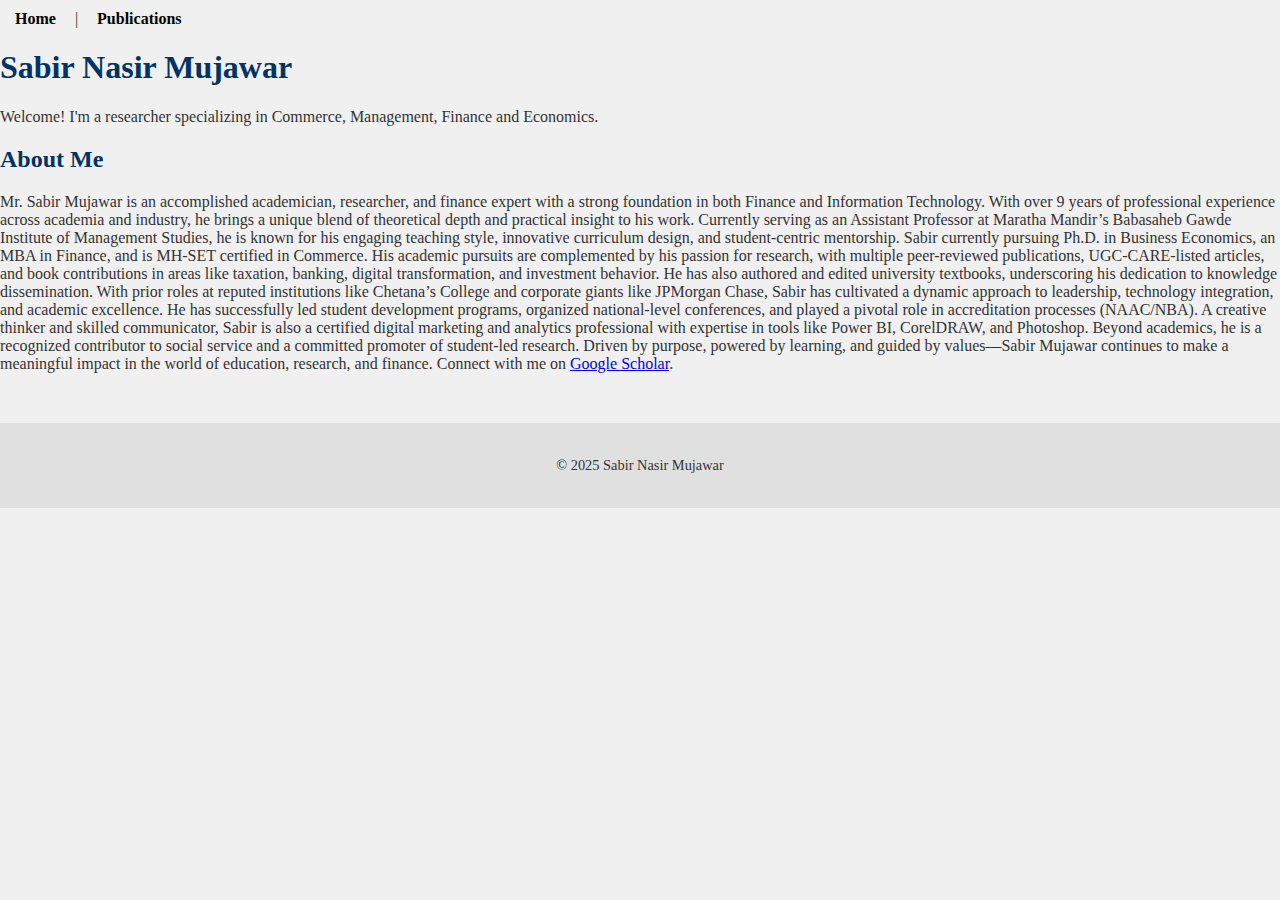
<file: index.html>
<html lang="en">
<head>
  <meta charset="UTF-8">
  <meta name="viewport" content="width=device-width, initial-scale=1.0">
  <title>Sabir Nasir Mujawar – Researcher</title>
  <meta name="google-site-verification" content="5Espx34OkYz2zPu-nA7BEKubLXYZ_kg6SF3WE41a6mQ" />
  <meta name="description" content="Personal academic website of Sabir Nasir Mujawar. Explore research, publications, and more.">
  <meta name="author" content="Sabir Nasir Mujawar">
  <style>
   body {
  font-family: Cambria, serif;
  background-color: #f0f0f0; /* 25% Gray */
  color: #333;
  margin: 0;
  padding: 0;
}

header {
  background-color: #d4af37; /* Golden */
  color: #000;
  padding: 20px;
  text-align: center;
}

nav {
  margin-top: 10px;
}

nav a {
  color: #000;
  margin: 0 15px;
  text-decoration: none;
  font-weight: bold;
}

main {
  padding: 30px;
  max-width: 900px;
  margin: auto;
  background: #fff;
  box-shadow: 0 0 10px rgba(0,0,0,0.05);
}

h1, h2, h3 {
  color: #003366;
  font-family: Cambria, serif;
}

.paper-list article {
  margin-bottom: 30px;
  padding-bottom: 10px;
  border-bottom: 1px solid #ccc;
}

footer {
  text-align: center;
  padding: 20px;
  font-size: 0.9em;
  color: #333;
  background: #e0e0e0;
  margin-top: 50px;
  font-family: Cambria, serif;
}
  </style>
  
</head>
<body>
  <nav>
    <a href="index.html">Home</a> |
    <a href="publications.html">Publications</a>
  </nav>
  <h1>Sabir Nasir Mujawar</h1>
  <p>Welcome! I'm a researcher specializing in Commerce, Management, Finance and Economics.</p>

  <h2>About Me</h2>
  <p>Mr. Sabir Mujawar is an accomplished academician, researcher, and finance expert with a strong foundation in both Finance and Information Technology. With over 9 years of professional experience across academia and industry, he brings a unique blend of theoretical depth and practical insight to his work. Currently serving as an Assistant Professor at Maratha Mandir’s Babasaheb Gawde Institute of Management Studies, he is known for his engaging teaching style, innovative curriculum design, and student-centric mentorship.
Sabir currently pursuing Ph.D. in Business Economics, an MBA in Finance, and is MH-SET certified in Commerce. His academic pursuits are complemented by his passion for research, with multiple peer-reviewed publications, UGC-CARE-listed articles, and book contributions in areas like taxation, banking, digital transformation, and investment behavior. He has also authored and edited university textbooks, underscoring his dedication to knowledge dissemination.
With prior roles at reputed institutions like Chetana’s College and corporate giants like JPMorgan Chase, Sabir has cultivated a dynamic approach to leadership, technology integration, and academic excellence. He has successfully led student development programs, organized national-level conferences, and played a pivotal role in accreditation processes (NAAC/NBA).
A creative thinker and skilled communicator, Sabir is also a certified digital marketing and analytics professional with expertise in tools like Power BI, CorelDRAW, and Photoshop. Beyond academics, he is a recognized contributor to social service and a committed promoter of student-led research.
Driven by purpose, powered by learning, and guided by values—Sabir Mujawar continues to make a meaningful impact in the world of education, research, and finance. Connect with me on <a href="https://scholar.google.com/citations?user=C2UZwIwAAAAJ&hl=en">Google Scholar</a>.</p>

  <footer>
    <p>&copy; 2025 Sabir Nasir Mujawar</p>
  </footer>
</body>
</html>
</file>
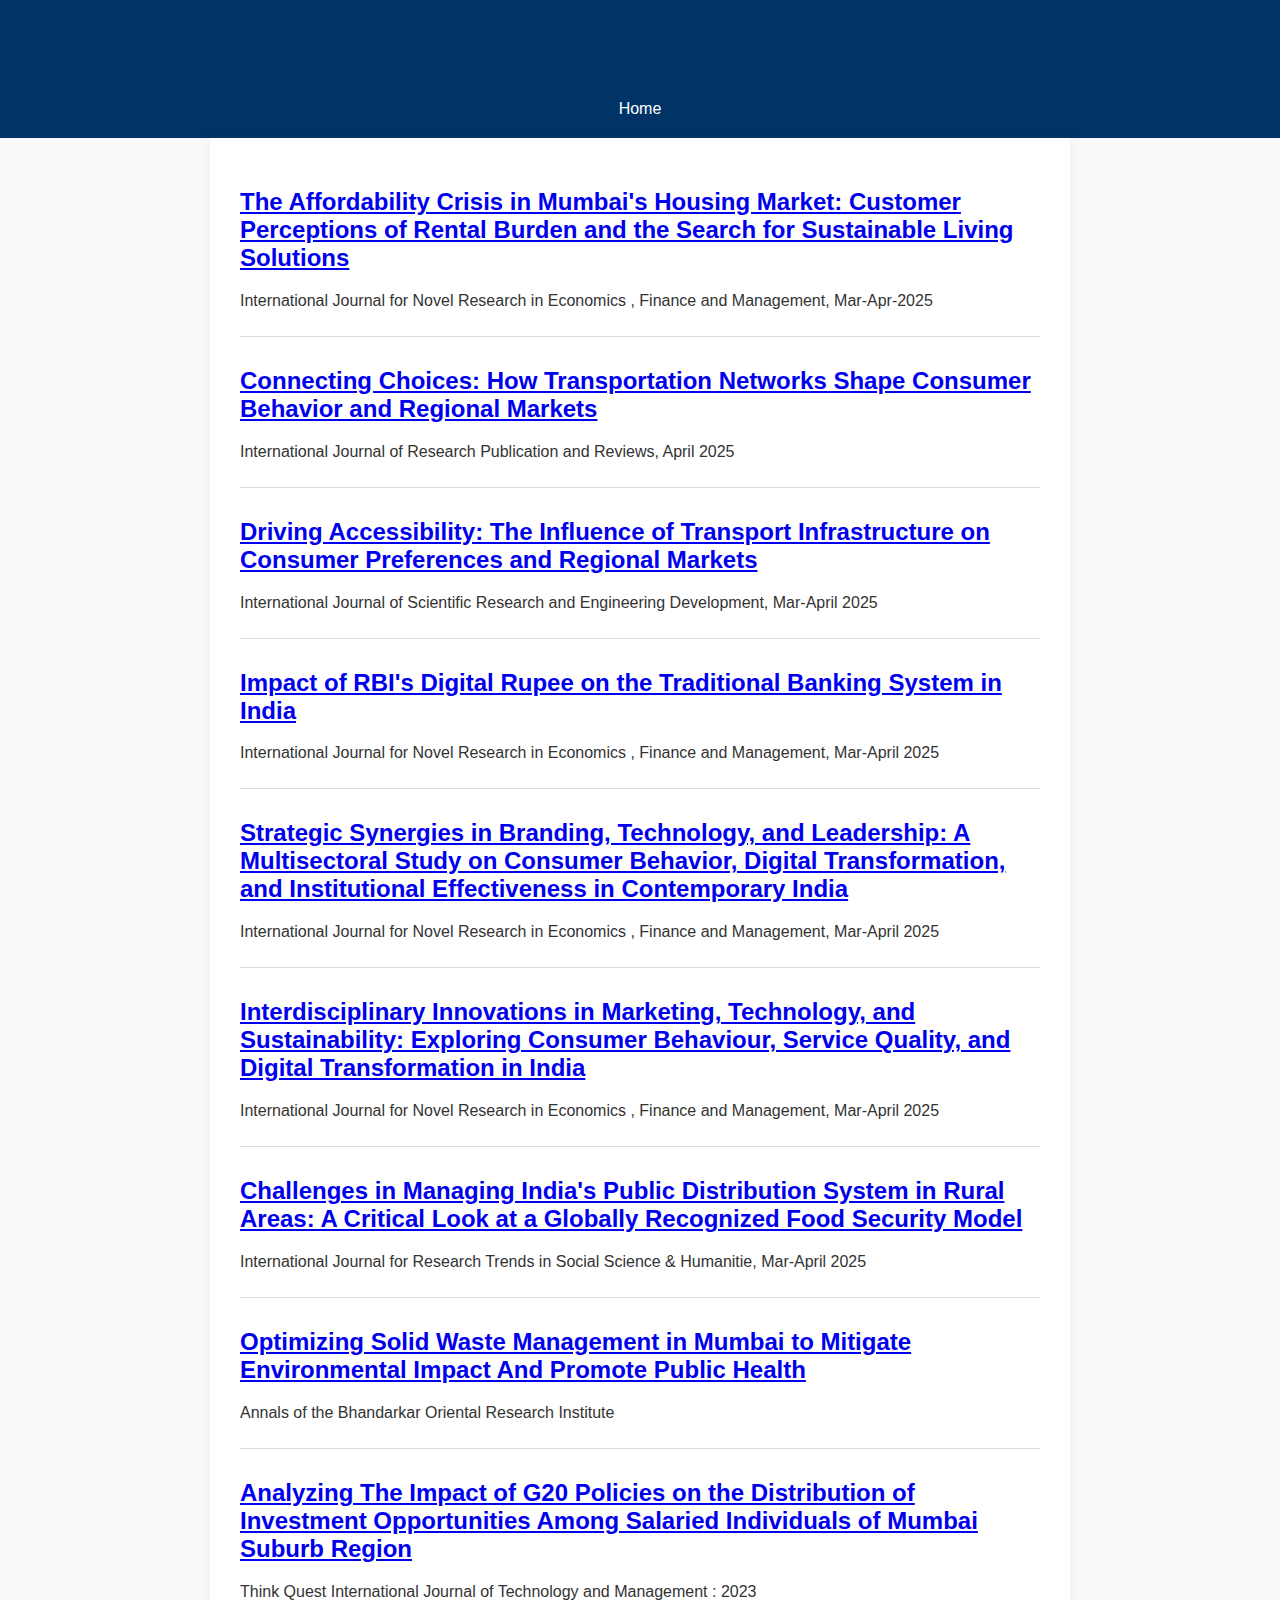
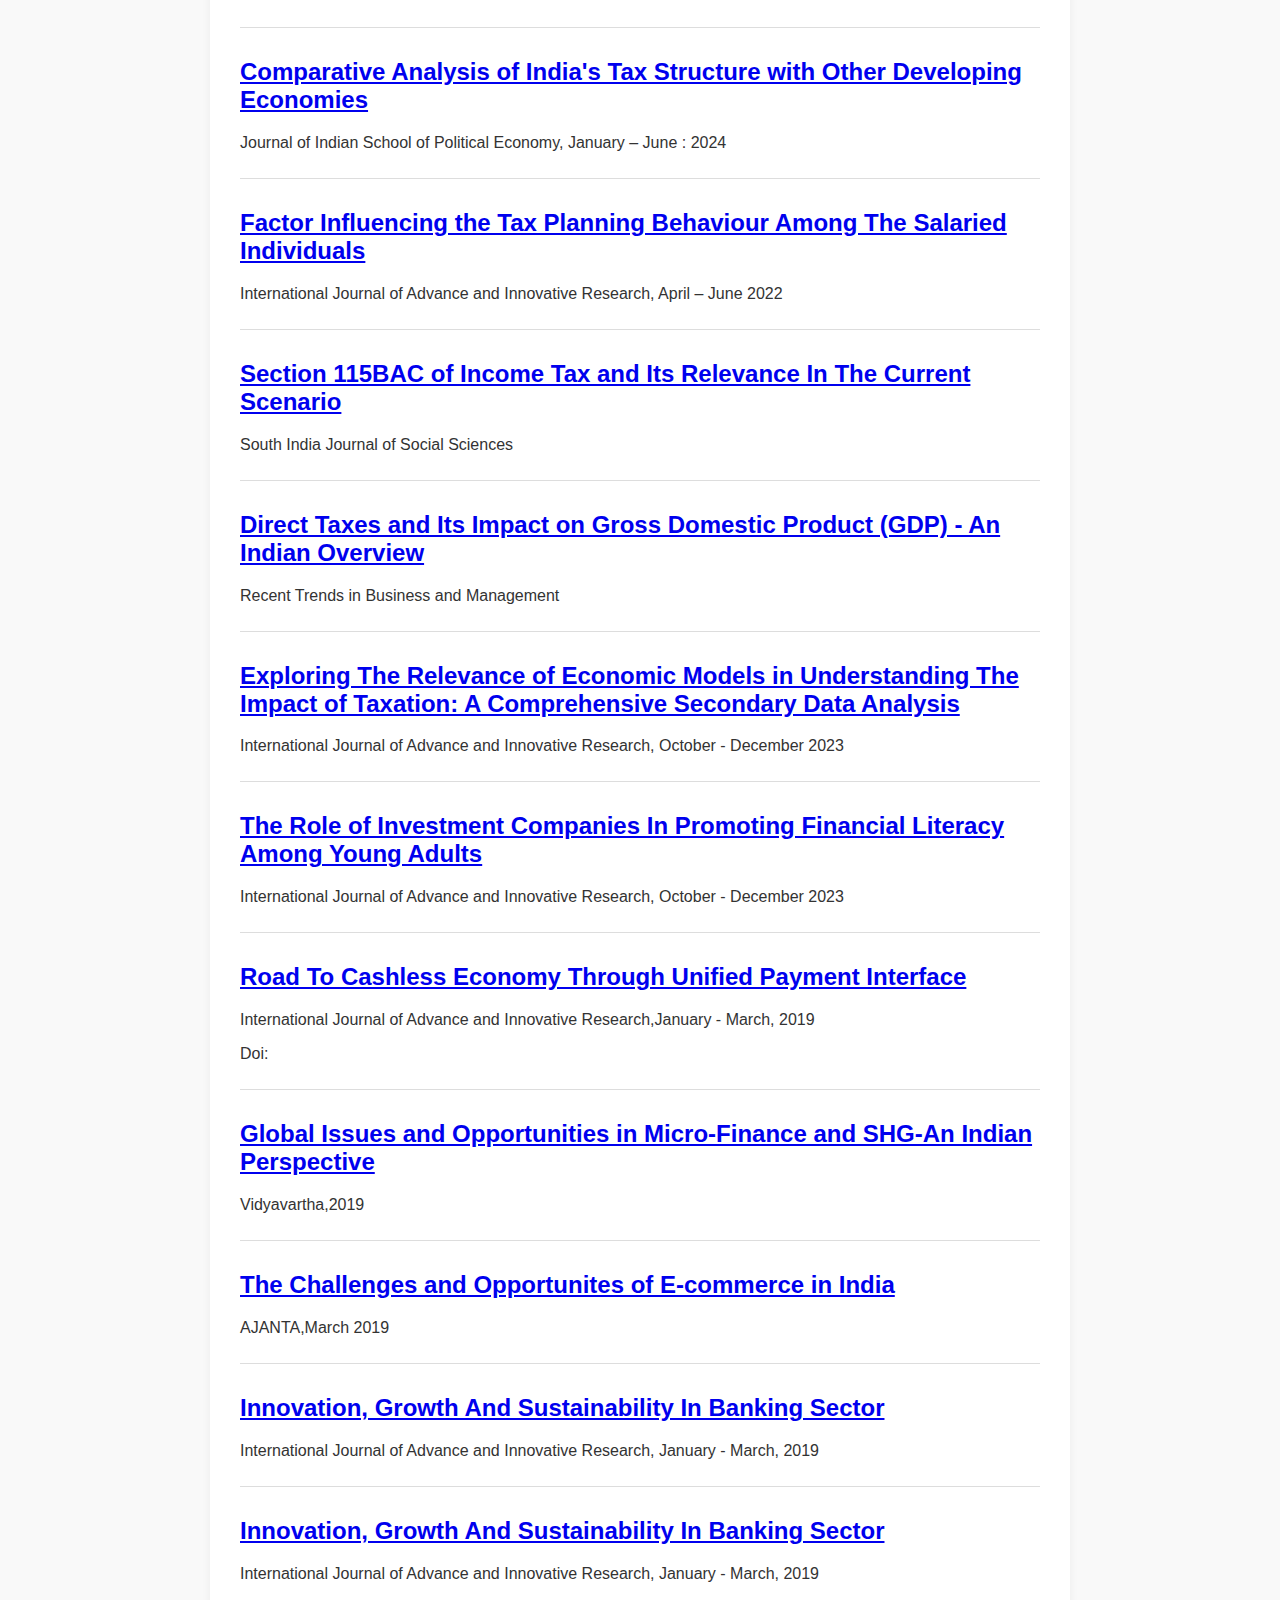
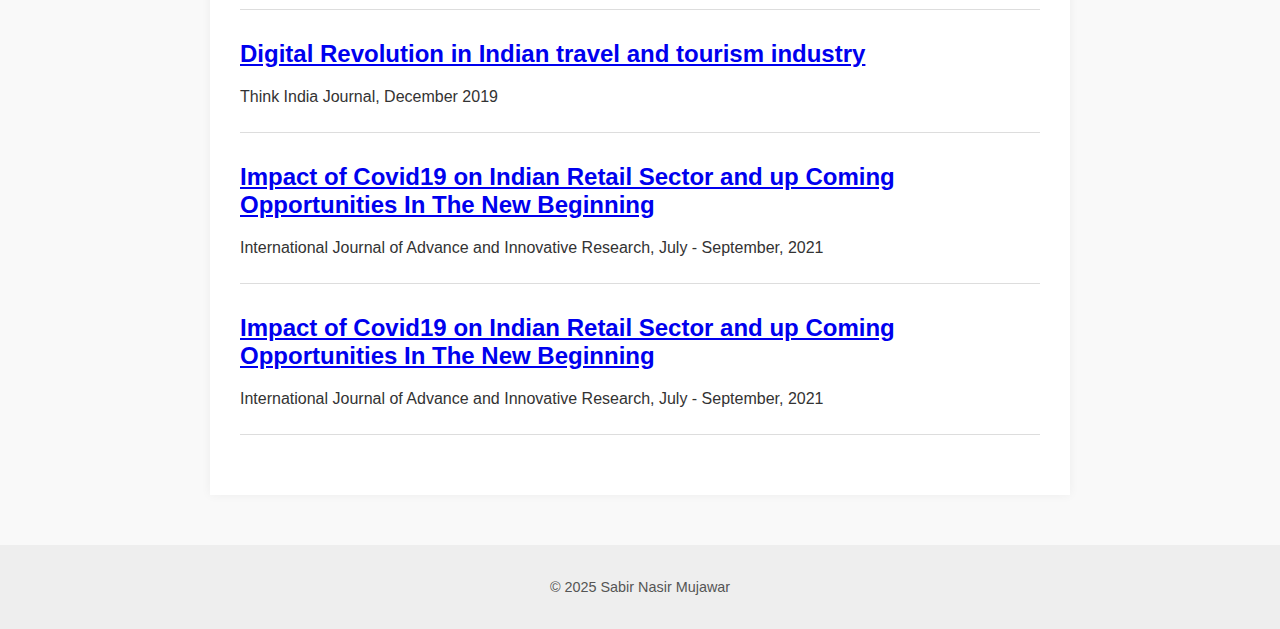
<file: publications.html>
<!DOCTYPE html>
<html lang="en">
<head>
  <meta charset="UTF-8">
  <meta name="viewport" content="width=device-width, initial-scale=1.0">
  <title>Research Publications – Sabir Nasir Mujawar</title>
  <link rel="stylesheet" href="styles.css">
</head>
<body>
  <header>
    <h1>Research Publications</h1>
    <nav><a href="index.html">Home</a></nav>
  </header>

  <main>
    <section class="paper-list">

      <article>
        <h2><a href="papers/The Affordability Crisis in Mumbai's Housing Market: Customer Perceptions of Rental Burden and the Search for Sustainable Living Solutions.html">The Affordability Crisis in Mumbai's Housing Market: Customer Perceptions of Rental Burden and the Search for Sustainable Living Solutions</a></h2>
        <p>International Journal for Novel Research in Economics , Finance and Management, Mar-Apr-2025</p>
      </article>

      <article>
        <h2><a href="papers/Connecting Choices: How Transportation Networks Shape Consumer Behavior and Regional Markets.html">Connecting Choices: How Transportation Networks Shape Consumer Behavior and Regional Markets</a></h2>
        <p>International Journal of Research Publication and Reviews, April 2025</p>
      </article>

       <article>
        <h2><a href="papers/Driving Accessibility: The Influence of Transport Infrastructure on Consumer Preferences and Regional Markets.html">Driving Accessibility: The Influence of Transport Infrastructure on Consumer Preferences and Regional Markets</a></h2>
        <p>International Journal of Scientific Research and Engineering Development, Mar-April 2025</p>
      </article>

       <article>
        <h2><a href="papers/Impact of RBI's Digital Rupee on the Traditional Banking System in India.html">Impact of RBI's Digital Rupee on the Traditional Banking System in India</a></h2>
        <p>International Journal for Novel Research in Economics , Finance and Management, Mar-April 2025</p>
      </article>

      <article>
        <h2><a href="papers/paper21.html">Strategic Synergies in Branding, Technology, and Leadership: A Multisectoral Study on Consumer Behavior, Digital Transformation, and Institutional Effectiveness in Contemporary India</a></h2>
        <p>International Journal for Novel Research in Economics , Finance and Management, Mar-April 2025</p>
      </article>

      <article>
        <h2><a href="papers/paper22.html">Interdisciplinary Innovations in Marketing, Technology, and Sustainability: Exploring Consumer Behaviour, Service Quality, and Digital Transformation in India</a></h2>
        <p>International Journal for Novel Research in Economics , Finance and Management, Mar-April 2025</p>
      </article>

      <article>
        <h2><a href="papers/paper23.html">Challenges in Managing India's Public Distribution System in Rural Areas: A Critical Look at a Globally Recognized Food Security Model</a></h2>
        <p>International Journal for Research Trends in Social Science & Humanitie, Mar-April 2025</p>
      </article>

      <article>
        <h2><a href="papers/paper14.html">Optimizing Solid Waste Management in Mumbai to Mitigate Environmental Impact And Promote Public Health</a></h2>
        <p>Annals of the Bhandarkar Oriental Research Institute</p>
      </article>
      
       <article>
        <h2><a href="papers/paper15.html">Analyzing The Impact of G20 Policies on the Distribution of Investment Opportunities Among Salaried Individuals of Mumbai Suburb Region</a></h2>
        <p>Think Quest International Journal of Technology and Management : 2023</p>
      </article>
      
      <article>
        <h2><a href="papers/paper16.html">Comparative Analysis of India's Tax Structure with Other Developing Economies</a></h2>
        <p>Journal of Indian School of Political Economy, January – June : 2024</p>
      </article>
           
      <article>
        <h2><a href="papers/paper9.html">Factor Influencing the Tax Planning Behaviour Among The Salaried Individuals</a></h2>
        <p>International Journal of Advance and Innovative Research, April – June 2022</p>
      </article>

      <article>
        <h2><a href="papers/paper10.html">Section 115BAC of Income Tax and Its Relevance In The Current Scenario</a></h2>
        <p>South India Journal of Social Sciences</p>
      </article>
      
      <article>
        <h2><a href="papers/paper11.html">Direct Taxes and Its Impact on Gross Domestic Product (GDP) - An Indian Overview</a></h2>
        <p>Recent Trends in Business and Management</p>
      </article>
      
      <article>
        <h2><a href="papers/paper12.html">Exploring The Relevance of Economic Models in Understanding The Impact of Taxation: A Comprehensive Secondary Data Analysis</a></h2>
        <p>International Journal of Advance and Innovative Research, October - December 2023</p>
      </article>
      
      <article>
        <h2><a href="papers/paper13.html">The Role of Investment Companies In Promoting Financial Literacy Among Young Adults</a></h2>
        <p>International Journal of Advance and Innovative Research, October - December 2023</p>
      </article>
      
      <article>
        <h2><a href="papers/paper1.html">Road To Cashless Economy Through Unified Payment Interface</a></h2>
        <p>International Journal of Advance and Innovative Research,January - March, 2019</p>
        <p>Doi: </p>
      </article>

      <article>
        <h2><a href="papers/paper2.html">Global Issues and Opportunities in Micro-Finance and SHG-An Indian Perspective</a></h2>
        <p>Vidyavartha,2019</p>
      </article>

      <article>
        <h2><a href="papers/paper3.html">The Challenges and Opportunites of E-commerce in India</a></h2>
        <p>AJANTA,March 2019</p>
      </article>
      
      <article>
        <h2><a href="papers/paper4.html">Innovation, Growth And Sustainability In Banking Sector</a></h2>
        <p>International Journal of Advance and Innovative Research, January - March, 2019</p>
      </article>
      
      <article>
        <h2><a href="papers/paper5.html">Innovation, Growth And Sustainability In Banking Sector</a></h2>
        <p>International Journal of Advance and Innovative Research, January - March, 2019</p>
      </article>

      <article>
        <h2><a href="papers/paper6.html">Digital Revolution in Indian travel and tourism industry</a></h2>
        <p>Think India Journal, December 2019</p>
      </article>

       <article>
        <h2><a href="papers/paper7.html">Impact of Covid19 on Indian Retail Sector and up Coming Opportunities In The New Beginning</a></h2>
        <p>International Journal of Advance and Innovative Research, July - September, 2021</p>
      </article>

      <article>
        <h2><a href="papers/paper8.html">Impact of Covid19 on Indian Retail Sector and up Coming Opportunities In The New Beginning</a></h2>
        <p>International Journal of Advance and Innovative Research, July - September, 2021</p>
      </article>

    </section>
  </main>

  <footer>
    <p>© 2025 Sabir Nasir Mujawar</p>
  </footer>
</body>
</html>
</file>
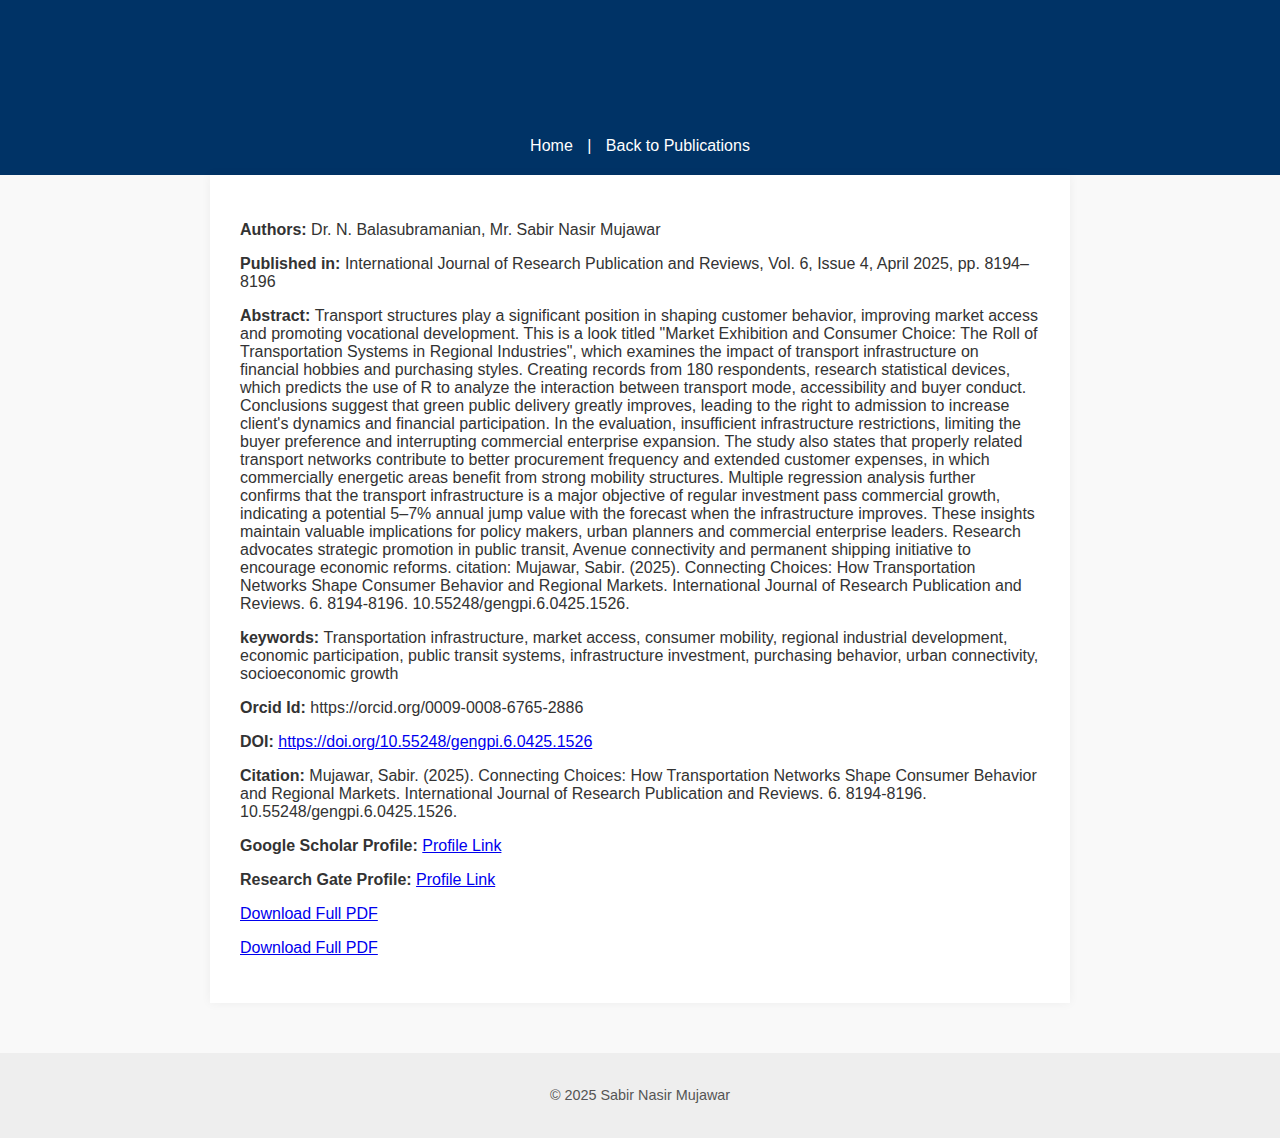
<file: papers/Connecting Choices: How Transportation Networks Shape Consumer Behavior and Regional Markets.html>
<!DOCTYPE html>
<html lang="en">
<head>
  <meta charset="UTF-8">
  <meta name="viewport" content="width=device-width, initial-scale=1.0">
  <title>Connecting Choices: How Transportation Networks Shape Consumer Behavior and Regional Markets</title>
  <link rel="stylesheet" href="../styles.css">

  <!-- Scholar Meta Tags -->
  <meta name="citation_title" content="Connecting Choices: How Transportation Networks Shape Consumer Behavior and Regional Markets">
  <meta name="citation_author" content="Dr. N. Balasubramanian">
  <meta name="citation_author" content="Mr. Sabir Nasir Mujawar">
  <meta name="citation_author_institution" content="LLIM, Mumbai">
  <meta name="citation_author_institution" content="MMBGIMS, Mumbai">
  <meta name="citation_journal_title" content="International Journal of Research Publication and Reviews">
  <meta name="citation_volume" content="6">
  <meta name="citation_issue" content="4">
  <meta name="citation_firstpage" content="8194">
  <meta name="citation_lastpage" content="8196">
  <meta name="citation_publication_date" content="2025/04/01">
  <meta name="citation_issn" content="2582-7421">
  <meta name="citation_pdf_url" content="https://ijrpr.com/uploads/V6ISSUE4/IJRPR42611.pdf">
  <meta name="citation_doi" content="10.55248/gengpi.6.0425.1526">
  <meta name="citation_language" content="en">
<meta name="keywords" content="Transportation infrastructure, market access, consumer mobility, regional industrial development, economic participation, public transit systems, infrastructure investment, purchasing behavior, urban connectivity, socioeconomic growth">
<meta name="Orcid Id" content="https://orcid.org/0009-0008-6765-2886">
</head>
</head>
<body>
  <header>
     <h1>Connecting Choices: How Transportation Networks Shape Consumer Behavior and Regional Markets</h1>
    <nav><a href="../index.html">Home</a> | <a href="../publications.html">Back to Publications</a></nav>
  </header>

  <main>
    <p><strong>Authors:</strong> Dr. N. Balasubramanian, Mr. Sabir Nasir Mujawar</p>
  <p><strong>Published in:</strong> International Journal of Research Publication and Reviews, Vol. 6, Issue 4, April 2025, pp. 8194–8196</p>
   <p><strong>Abstract: </strong>Transport structures play a significant position in shaping customer behavior, improving market access and promoting vocational development. This is a look titled "Market Exhibition and Consumer Choice: The Roll of Transportation Systems in Regional Industries", which examines the impact of transport infrastructure on financial hobbies and purchasing styles. Creating records from 180 respondents, research statistical devices, which predicts the use of R to analyze the interaction between transport mode, accessibility and buyer conduct. Conclusions suggest that green public delivery greatly improves, leading to the right to admission to increase client's dynamics and financial participation. In the evaluation, insufficient infrastructure restrictions, limiting the buyer preference and interrupting commercial enterprise expansion. The study also states that properly related transport networks contribute to better procurement frequency and extended customer expenses, in which commercially energetic areas benefit from strong mobility structures. Multiple regression analysis further confirms that the transport infrastructure is a major objective of regular investment pass commercial growth, indicating a potential 5–7% annual jump value with the forecast when the infrastructure improves. These insights maintain valuable implications for policy makers, urban planners and commercial enterprise leaders. Research advocates strategic promotion in public transit, Avenue connectivity and permanent shipping initiative to encourage economic reforms. citation: Mujawar, Sabir. (2025). Connecting Choices: How Transportation Networks Shape Consumer Behavior and Regional Markets. International Journal of Research Publication and Reviews. 6. 8194-8196. 10.55248/gengpi.6.0425.1526.</p> 
 <p><strong>keywords: </strong>Transportation infrastructure, market access, consumer mobility, regional industrial development, economic participation, public transit systems, infrastructure investment, purchasing behavior, urban connectivity, socioeconomic growth</p>
 <p><strong>Orcid Id: </strong>https://orcid.org/0009-0008-6765-2886</p>
    <p><strong>DOI:</strong> <a href="https://doi.org/10.55248/gengpi.6.0425.1526" target="_blank">https://doi.org/10.55248/gengpi.6.0425.1526</a></p>
   <p><strong>Citation:</strong> Mujawar, Sabir. (2025). Connecting Choices: How Transportation Networks Shape Consumer Behavior and Regional Markets. International Journal of Research Publication and Reviews. 6. 8194-8196. 10.55248/gengpi.6.0425.1526.</p>
   <p><strong>Google Scholar Profile:</strong> <a href="https://scholar.google.com/citations?user=C2UZwIwAAAAJ&hl=en">Profile Link</a></p>
   <p><strong>Research Gate Profile:</strong> <a href="https://www.researchgate.net/profile/Sabir-Mujawar/research">Profile Link</a></p>
  <p><a href="https://www.researchgate.net/profile/Sabir-Mujawar/publication/391432473_Connecting_Choices_How_Transportation_Networks_Shape_Consumer_Behavior_and_Regional_Markets/links/68184285bd3f1930dd6c6999/Connecting-Choices-How-Transportation-Networks-Shape-Consumer-Behavior-and-Regional-Markets.pdf?origin=publication_detail&_tp=eyJjb250ZXh0Ijp7ImZpcnN0UGFnZSI6InByb2ZpbGUiLCJwYWdlIjoicHVibGljYXRpb25Eb3dubG9hZCIsInByZXZpb3VzUGFnZSI6InB1YmxpY2F0aW9uIn19" download>Download Full PDF</a></p>
  <p><a href="https://ijrpr.com/uploads/V6ISSUE4/IJRPR42611.pdf" download>Download Full PDF</a></p>
  </main>

  <footer>
    <p>© 2025 Sabir Nasir Mujawar</p>
  </footer>
</body>
</html>
</file>
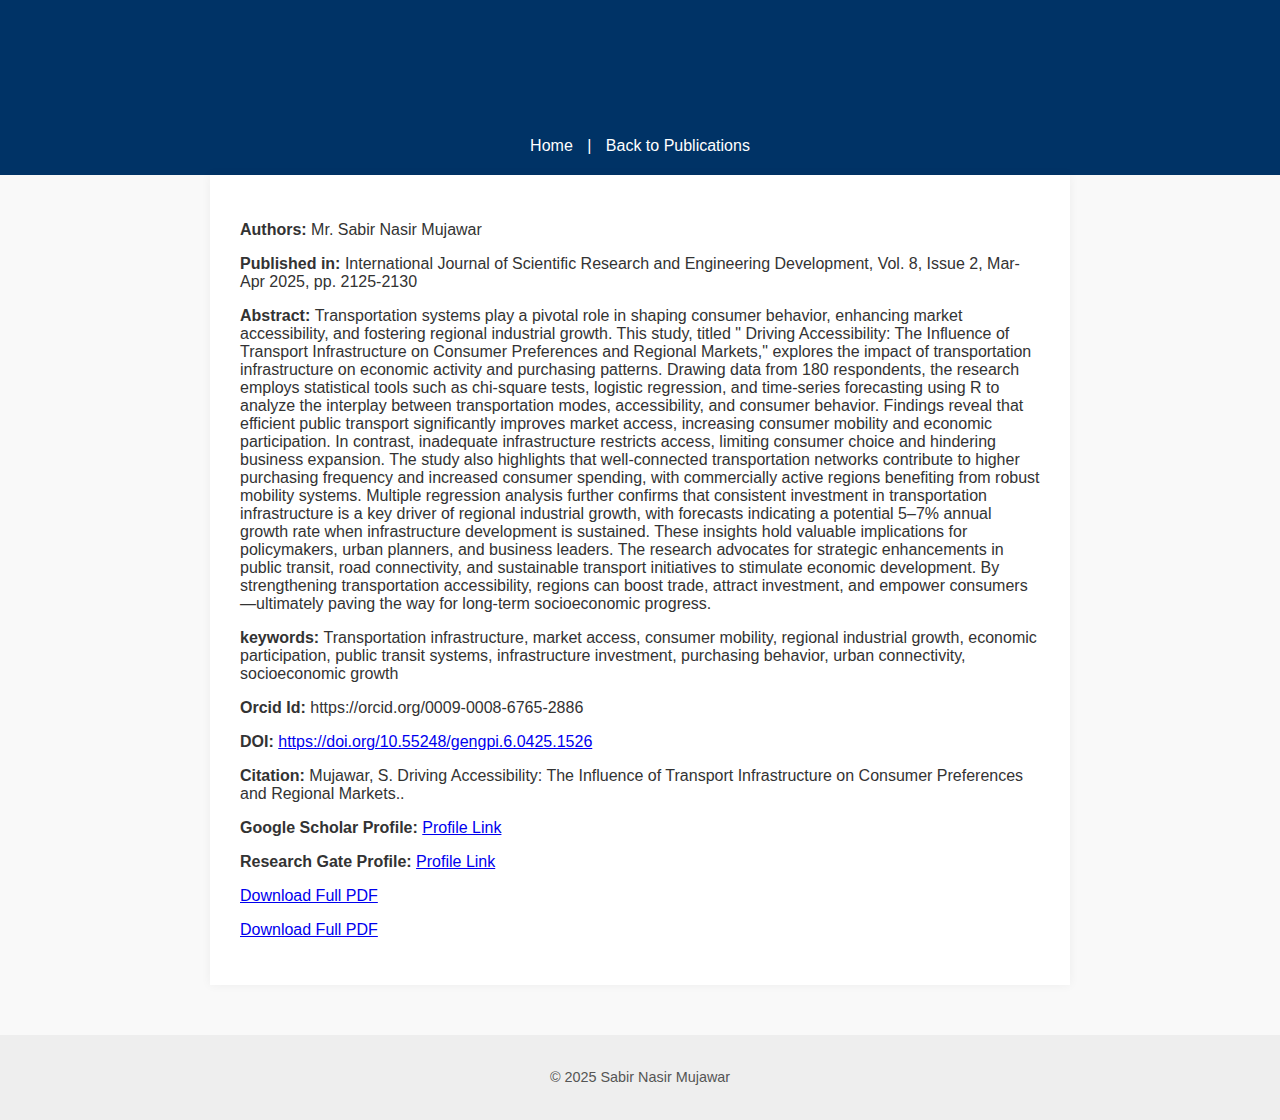
<file: papers/Driving Accessibility: The Influence of Transport Infrastructure on Consumer Preferences and Regional Markets.html>
<!DOCTYPE html>
<html lang="en">
<head>
  <meta charset="UTF-8">
  <meta name="viewport" content="width=device-width, initial-scale=1.0"> 
  <title>Driving Accessibility: The Influence of Transport Infrastructure on Consumer Preferences and Regional Markets</title>
  <link rel="stylesheet" href="../styles.css">

  <!-- Scholar Meta Tags -->
  <meta name="citation_title" content="Driving Accessibility: The Influence of Transport Infrastructure on Consumer Preferences and Regional Markets">
  <meta name="citation_author" content="Mr. Sabir Nasir Mujawar">
  <meta name="citation_author_institution" content="MMBGIMS, Mumbai">
  <meta name="citation_journal_title" content="International Journal of Scientific Research and Engineering Development">
  <meta name="citation_volume" content="8">
  <meta name="citation_issue" content="2">
  <meta name="citation_firstpage" content="2125">
  <meta name="citation_lastpage" content="2130">
  <meta name="citation_publication_date" content="Mar-Apr-2025">
  <meta name="citation_pdf_url" content="https://www.ijsred.com/volume8/issue2/IJSRED-V8I2P311.pdf">
  <meta name="citation_doi" content="https://zenodo.org/records/15320600">
  <meta name="citation_language" content="en">
<meta name="keywords" content="Mumbai housing crisis, Rental burden, Affordable housing, Sustainable living solutions & Urban housing challenges">
<meta name="Orcid Id" content="https://orcid.org/0009-0008-6765-2886">
</head>
</head>
<body>
  <header>
     <h1>Driving Accessibility: The Influence of Transport Infrastructure on Consumer Preferences and Regional Markets</h1>
    <nav><a href="../index.html">Home</a> | <a href="../publications.html">Back to Publications</a></nav>
  </header>

  <main>
    <p><strong>Authors:</strong> Mr. Sabir Nasir Mujawar</p>
  <p><strong>Published in:</strong> International Journal of Scientific Research and Engineering Development, Vol. 8, Issue 2, Mar-Apr 2025, pp. 2125-2130</p>
   <p><strong>Abstract: </strong>Transportation systems play a pivotal role in shaping consumer behavior, enhancing market accessibility, and fostering regional industrial growth. This study, titled " Driving Accessibility: The Influence of Transport Infrastructure on Consumer Preferences and Regional Markets," explores the impact of transportation infrastructure on economic activity and purchasing patterns. Drawing data from 180 respondents, the research employs statistical tools such as chi-square tests, logistic regression, and time-series forecasting using R to analyze the interplay between transportation modes, accessibility, and consumer behavior. Findings reveal that efficient public transport significantly improves market access, increasing consumer mobility and economic participation. In contrast, inadequate infrastructure restricts access, limiting consumer choice and hindering business expansion. The study also highlights that well-connected transportation networks contribute to higher purchasing frequency and increased consumer spending, with commercially active regions benefiting from robust mobility systems. Multiple regression analysis further confirms that consistent investment in transportation infrastructure is a key driver of regional industrial growth, with forecasts indicating a potential 5–7% annual growth rate when infrastructure development is sustained. These insights hold valuable implications for policymakers, urban planners, and business leaders. The research advocates for strategic enhancements in public transit, road connectivity, and sustainable transport  initiatives to stimulate economic development. By strengthening transportation accessibility, regions can boost trade, attract investment, and empower consumers—ultimately paving the way for long-term socioeconomic progress. </p> 
 <p><strong>keywords: </strong>Transportation infrastructure, market access, consumer mobility, regional industrial growth, economic participation, public transit systems, infrastructure investment, purchasing behavior, urban connectivity, socioeconomic growth</p>
 <p><strong>Orcid Id: </strong>https://orcid.org/0009-0008-6765-2886</p>
    <p><strong>DOI:</strong> <a href="https://zenodo.org/records/15320600" target="_blank">https://doi.org/10.55248/gengpi.6.0425.1526</a></p>
   <p><strong>Citation:</strong> Mujawar, S. Driving Accessibility: The Influence of Transport Infrastructure on Consumer Preferences and Regional Markets..</p>
   <p><strong>Google Scholar Profile:</strong> <a href="https://scholar.google.com/citations?user=C2UZwIwAAAAJ&hl=en">Profile Link</a></p>
   <p><strong>Research Gate Profile:</strong> <a href="https://www.researchgate.net/profile/Sabir-Mujawar/research">Profile Link</a></p>
  <p><a href="https://www.researchgate.net/publication/391497875_Driving_Accessibility_The_Influence_of_Transport_Infrastructure_on_Consumer_Preferences_and_Regional_Marketss" download>Download Full PDF</a></p>
  <p><a href="https://www.ijsred.com/volume8/issue2/IJSRED-V8I2P311.pdf" download>Download Full PDF</a></p>
  </main>

  <footer>
    <p>© 2025 Sabir Nasir Mujawar</p>
  </footer>
</body>
</html>
</file>
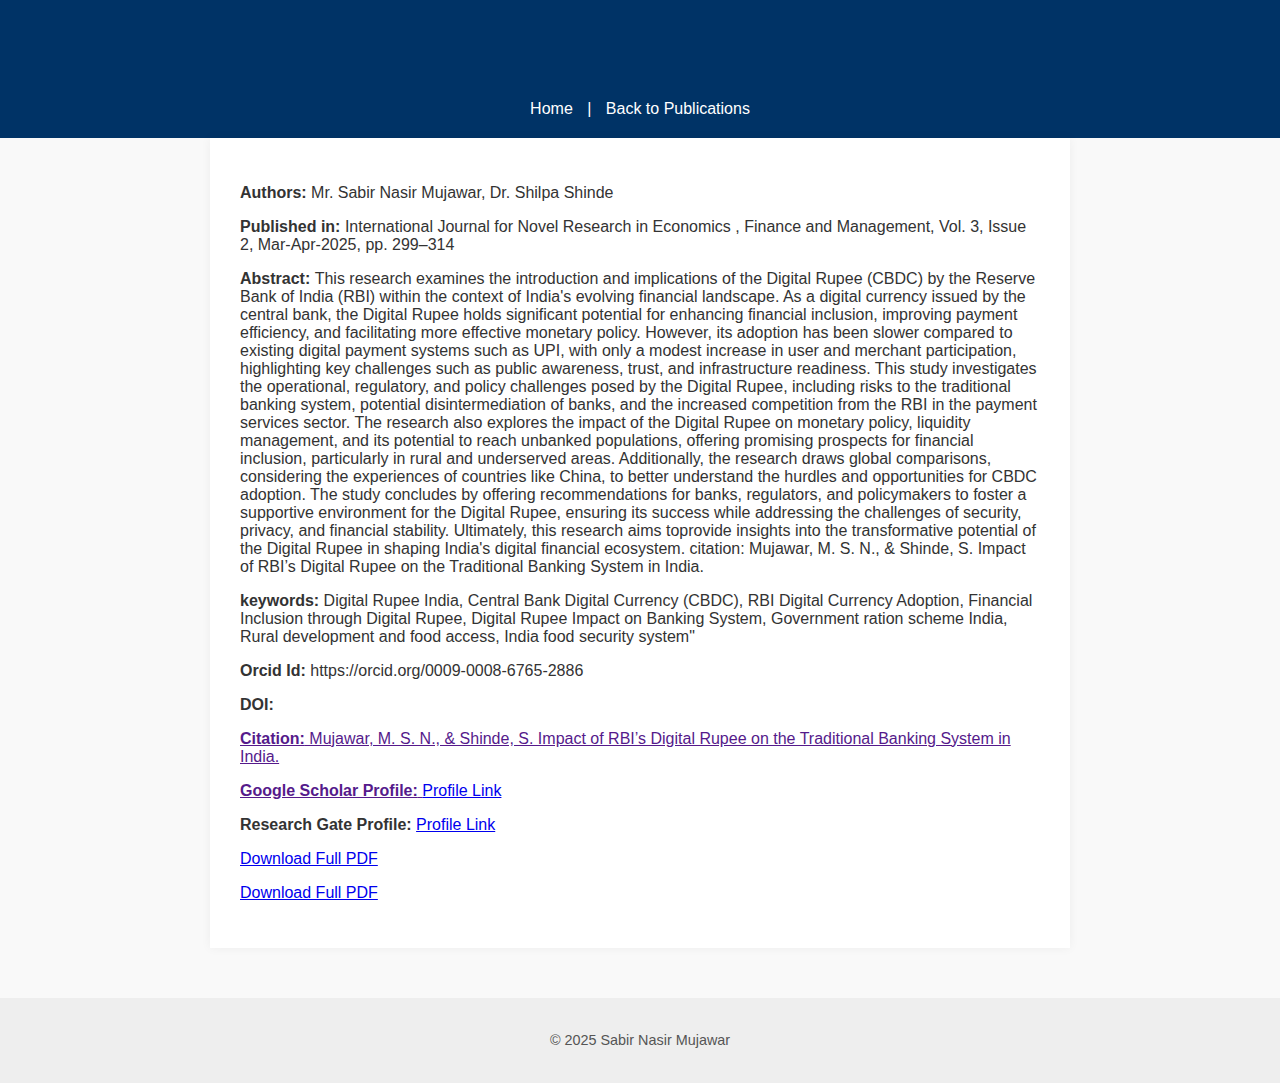
<file: papers/Impact of RBI's Digital Rupee on the Traditional Banking System in India.html>
<!DOCTYPE html>
<html lang="en">
<head>
  <meta charset="UTF-8">
  <meta name="viewport" content="width=device-width, initial-scale=1.0">
  <title>Impact of RBI's Digital Rupee on the Traditional Banking System in India</title>
  <link rel="stylesheet" href="../styles.css">

  <!-- Scholar Meta Tags -->
  <meta name="citation_title" content="Impact of RBI's Digital Rupee on the Traditional Banking System in India">
  <meta name="citation_author" content="Mr. Sabir Nasir Mujawar">
  <meta name="citation_author" content="Dr. Shilpa Shinde">
  <meta name="citation_author_institution" content="MMBGIMS, Mumbai">
  <meta name="citation_journal_title" content="International Journal for Novel Research in Economics , Finance and Management">
  <meta name="citation_volume" content="3">
  <meta name="citation_issue" content="2">
  <meta name="citation_firstpage" content="299">
  <meta name="citation_lastpage" content="314">
  <meta name="citation_publication_date" content="Mar-Apr-2025">
  <meta name="citation_issn" content="3048-7722">
  <meta name="citation_pdf_url" content="https://ijnrefm.com/wp-content/uploads/2025/05/ijnrefm-vol-3-issue2-147.pdf">
  <meta name="citation_doi" content="10.55248/gengpi.6.0425.1526">
  <meta name="citation_language" content="en">
<meta name="keywords" content="Digital Rupee India, Central Bank Digital Currency (CBDC), RBI Digital Currency Adoption, Financial Inclusion through Digital Rupee, Digital Rupee Impact on Banking System, Government ration scheme India, Rural development and food access, India food security system">
<meta name="Orcid Id" content="https://orcid.org/0009-0008-6765-2886">
</head>
</head>
<body>
  <header>
     <h1>Impact of RBI's Digital Rupee on the Traditional Banking System in India</h1>
    <nav><a href="../index.html">Home</a> | <a href="../publications.html">Back to Publications</a></nav>
  </header>

  <main>
    <p><strong>Authors:</strong> Mr. Sabir Nasir Mujawar, Dr. Shilpa Shinde</p>
  <p><strong>Published in:</strong> International Journal for Novel Research in Economics , Finance and Management, Vol. 3, Issue 2, Mar-Apr-2025, pp. 299–314</p>
   <p><strong>Abstract: </strong>This research examines the introduction and implications of the Digital Rupee (CBDC) by the Reserve Bank of India (RBI) within the context of India's evolving financial landscape. As a digital currency issued by the central bank, the Digital Rupee holds significant potential for enhancing financial inclusion, improving payment efficiency, and facilitating more effective monetary policy. However, its adoption has been slower compared to existing digital payment systems such as UPI, with only a modest increase in user and merchant participation, highlighting key challenges such as public awareness, trust, and infrastructure readiness. This study investigates the operational, regulatory, and policy challenges posed by the Digital Rupee, including risks to the traditional banking system, potential disintermediation of banks, and the increased competition from the RBI in the payment services sector. The research also explores the impact of the Digital Rupee on monetary policy, liquidity management, and its potential to reach unbanked populations, offering promising prospects for financial inclusion, particularly in rural and underserved areas. Additionally, the research draws global comparisons, considering the experiences of countries like China, to better understand the hurdles and opportunities for CBDC adoption. The study concludes by offering recommendations for banks, regulators, and policymakers to foster a supportive environment for the Digital Rupee, ensuring its success while addressing the challenges of security, privacy, and financial stability. Ultimately, this research aims toprovide insights into the transformative potential of the Digital Rupee in shaping India's digital financial ecosystem.  citation: Mujawar, M. S. N., & Shinde, S. Impact of RBI’s Digital Rupee on the Traditional Banking System in India.</p> 
 <p><strong>keywords: </strong>Digital Rupee India, Central Bank Digital Currency (CBDC), RBI Digital Currency Adoption, Financial Inclusion through Digital Rupee, Digital Rupee Impact on Banking System, Government ration scheme India, Rural development and food access, India food security system"</p>
 <p><strong>Orcid Id: </strong>https://orcid.org/0009-0008-6765-2886</p>
    <p><strong>DOI:</strong> <a href=""</a></p>
   <p><strong>Citation:</strong> Mujawar, M. S. N., & Shinde, S. Impact of RBI’s Digital Rupee on the Traditional Banking System in India.</p>
   <p><strong>Google Scholar Profile:</strong> <a href="https://scholar.google.com/citations?user=C2UZwIwAAAAJ&hl=en">Profile Link</a></p>
   <p><strong>Research Gate Profile:</strong> <a href="https://www.researchgate.net/profile/Sabir-Mujawar/research">Profile Link</a></p>
  <p><a href="https://www.researchgate.net/publication/391714850_Impact_of_RBI's_Digital_Rupee_on_the_Traditional_Banking_System_in_India" download>Download Full PDF</a></p>
  <p><a href="https://ijnrefm.com/wp-content/uploads/2025/05/ijnrefm-vol-3-issue2-147.pdf" download>Download Full PDF</a></p>
  </main>

  <footer>
    <p>© 2025 Sabir Nasir Mujawar</p>
  </footer>
</body>
</html>
</file>
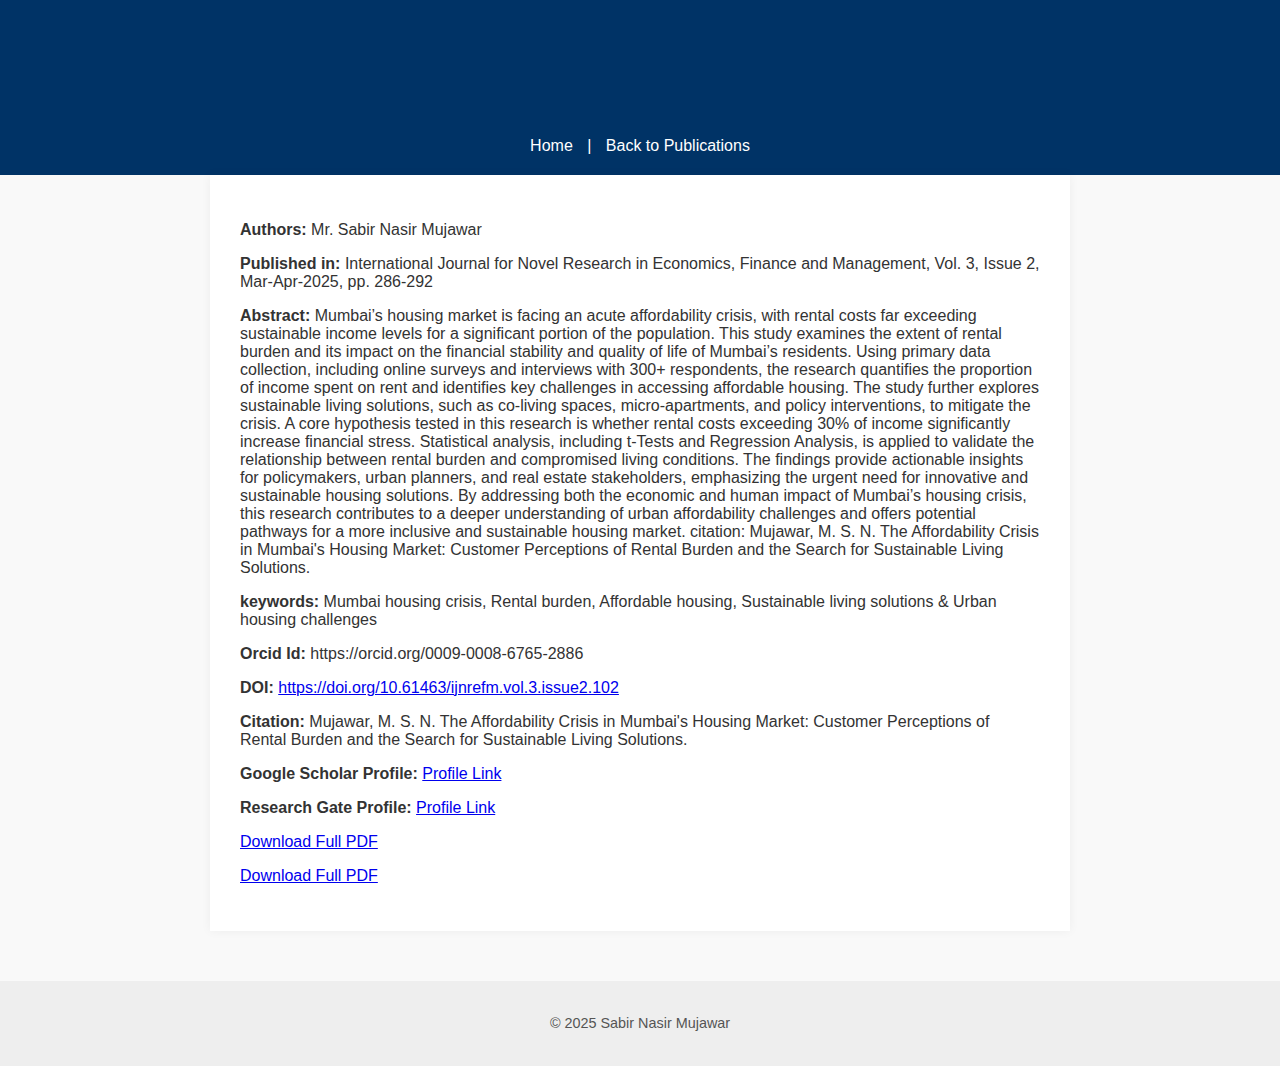
<file: papers/The Affordability Crisis in Mumbai's Housing Market: Customer Perceptions of Rental Burden and the Search for Sustainable Living Solutions.html>
<!DOCTYPE html>
<html lang="en">
<head>
  <meta charset="UTF-8">
  <meta name="viewport" content="width=device-width, initial-scale=1.0">
  <title>The Affordability Crisis in Mumbai's Housing Market: Customer Perceptions of Rental Burden and the Search for Sustainable Living Solutions</title>
  <link rel="stylesheet" href="../styles.css">

  <!-- Scholar Meta Tags -->
  <meta name="citation_title" content="The Affordability Crisis in Mumbai's Housing Market: Customer Perceptions of Rental Burden and the Search for Sustainable Living Solutions">
  <meta name="citation_author" content="Mr. Sabir Nasir Mujawar">
  <meta name="citation_author_institution" content="MMBGIMS, Mumbai">
  <meta name="citation_journal_title" content="International Journal for Novel Research in Economics, Finance and Management">
  <meta name="citation_volume" content="3">
  <meta name="citation_issue" content="2">
  <meta name="citation_firstpage" content="286">
  <meta name="citation_lastpage" content="292">
  <meta name="citation_publication_date" content="Mar-Apr-2025">
  <meta name="citation_pdf_url" content="https://ijnrefm.com/wp-content/uploads/2025/04/ijnrefm-vol-3-issue2-140.pdf">
  <meta name="citation_doi" content="https://doi.org/10.61463/ijnrefm.vol.3.issue2.102">
  <meta name="citation_language" content="en">
<meta name="keywords" content="Mumbai housing crisis, Rental burden, Affordable housing, Sustainable living solutions & Urban housing challenges">
<meta name="Orcid Id" content="https://orcid.org/0009-0008-6765-2886">
</head>
</head>
<body>
  <header>
     <h1>The Affordability Crisis in Mumbai's Housing Market: Customer Perceptions of Rental Burden and the Search for Sustainable Living Solutions</h1>
    <nav><a href="../index.html">Home</a> | <a href="../publications.html">Back to Publications</a></nav>
  </header>

  <main>
    <p><strong>Authors:</strong> Mr. Sabir Nasir Mujawar</p>
  <p><strong>Published in:</strong> International Journal for Novel Research in Economics, Finance and Management, Vol. 3, Issue 2, Mar-Apr-2025, pp. 286-292</p>
   <p><strong>Abstract: </strong>Mumbai’s housing market is facing an acute affordability crisis, with rental costs far exceeding sustainable income levels for a significant portion of the population. This study examines the extent of rental burden and its impact on the financial stability and quality of life of Mumbai’s residents. Using primary data collection, including online surveys and interviews with 300+ respondents, the research quantifies the proportion of income spent on rent and identifies key challenges in accessing affordable housing. The study further explores sustainable living solutions, such as co-living spaces, micro-apartments, and policy interventions, to mitigate the crisis. A core hypothesis tested in this research is whether rental costs exceeding 30% of income significantly increase financial stress. Statistical analysis, including t-Tests and Regression Analysis, is applied to validate the relationship between rental burden and compromised living conditions. The findings provide actionable insights for policymakers, urban planners, and real estate stakeholders, emphasizing the urgent need for innovative and sustainable housing solutions. By addressing both the economic and human impact of Mumbai’s housing crisis, this research contributes to a deeper understanding of urban affordability challenges and offers potential pathways for a more inclusive and sustainable housing market. citation: Mujawar, M. S. N. The Affordability Crisis in Mumbai's Housing Market: Customer Perceptions of Rental Burden and the Search for Sustainable Living Solutions.</p> 
 <p><strong>keywords: </strong>Mumbai housing crisis, Rental burden, Affordable housing, Sustainable living solutions & Urban housing challenges</p>
 <p><strong>Orcid Id: </strong>https://orcid.org/0009-0008-6765-2886</p>
    <p><strong>DOI:</strong> <a href="https://doi.org/10.61463/ijnrefm.vol.3.issue2.102" target="_blank">https://doi.org/10.61463/ijnrefm.vol.3.issue2.102</a></p>
   <p><strong>Citation:</strong> Mujawar, M. S. N. The Affordability Crisis in Mumbai's Housing Market: Customer Perceptions of Rental Burden and the Search for Sustainable Living Solutions.</p>
   <p><strong>Google Scholar Profile:</strong> <a href="https://scholar.google.com/citations?user=C2UZwIwAAAAJ&hl=en">Profile Link</a></p>
   <p><strong>Research Gate Profile:</strong> <a href="https://www.researchgate.net/profile/Sabir-Mujawar/research">Profile Link</a></p>
  <p><a href="https://www.researchgate.net/publication/391288515_The_Affordability_Crisis_in_Mumbai's_Housing_Market_Customer_Perceptions_of_Rental_Burden_and_the_Search_for_Sustainable_Living_Solutions" download>Download Full PDF</a></p>
  <p><a href="https://ijnrefm.com/wp-content/uploads/2025/04/ijnrefm-vol-3-issue2-140.pdf" download>Download Full PDF</a></p>
  </main>

  <footer>
    <p>© 2025 Sabir Nasir Mujawar</p>
  </footer>
</body>
</html>
</file>
<file: styles.css>
body {
  font-family: 'Segoe UI', Tahoma, Geneva, Verdana, sans-serif;
  background: #f9f9f9;
  color: #333;
  margin: 0;
  padding: 0;
}

header {
  background: #003366;
  color: white;
  padding: 20px;
  text-align: center;
}

nav {
  margin-top: 10px;
}

nav a {
  color: #fff;
  margin: 0 10px;
  text-decoration: none;
}

main {
  padding: 30px;
  max-width: 800px;
  margin: auto;
  background: white;
  box-shadow: 0 0 10px rgba(0,0,0,0.05);
}

h1, h2, h3 {
  color: #003366;
}

.paper-list article {
  margin-bottom: 30px;
  padding-bottom: 10px;
  border-bottom: 1px solid #ddd;
}

footer {
  text-align: center;
  padding: 20px;
  font-size: 0.9em;
  color: #555;
  background: #eee;
  margin-top: 50px;
}
</file>
